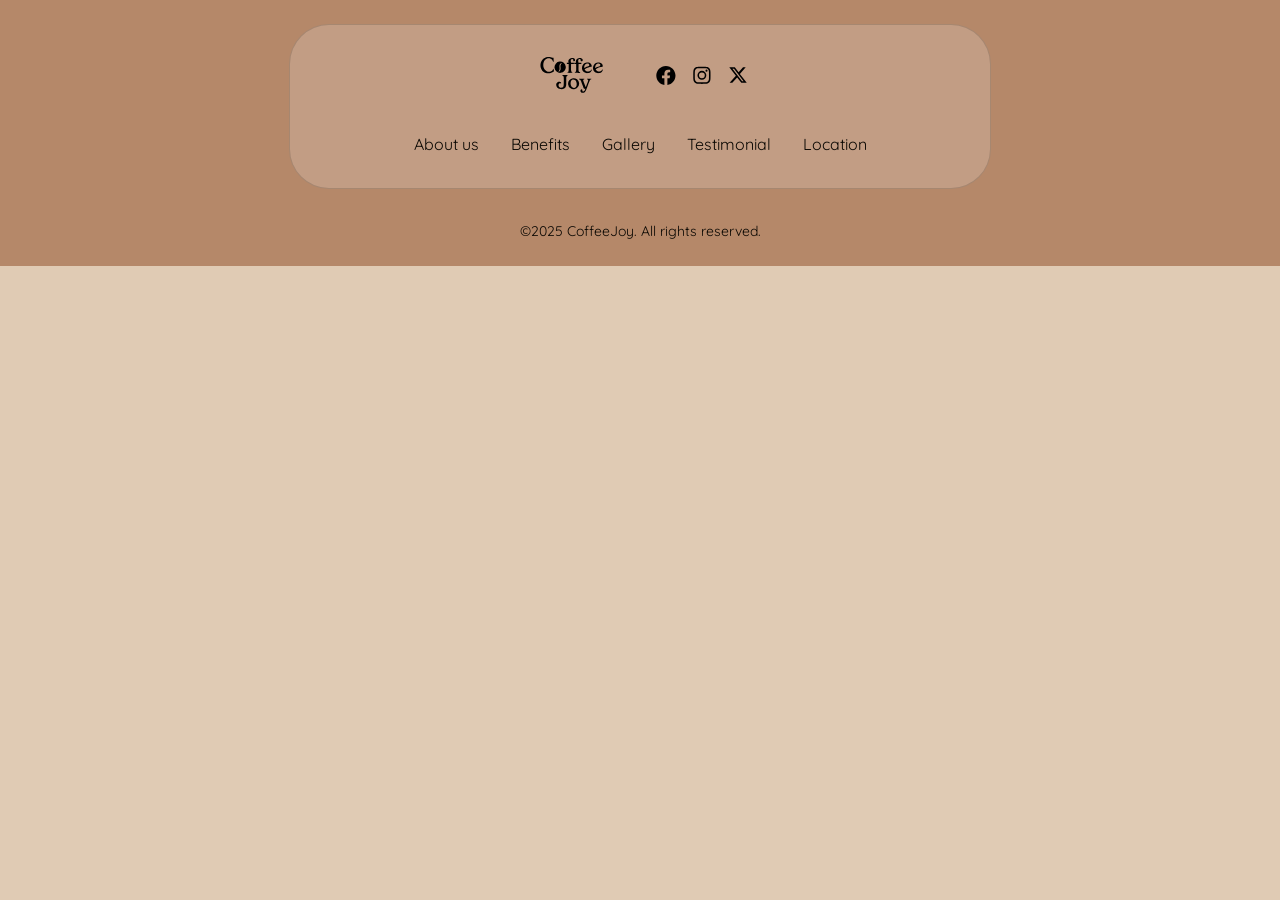
<file: index.html>
<!DOCTYPE html>
<html lang="en">
  <head>
    <meta charset="UTF-8" />
    <meta name="viewport" content="width=device-width, initial-scale=1.0" />
    <title>Document</title>
    <link rel="preconnect" href="https://fonts.googleapis.com" />
    <link rel="preconnect" href="https://fonts.gstatic.com" crossorigin />
    <link
      href="https://fonts.googleapis.com/css2?family=Aboreto&family=Quicksand:wght@300..700&family=Raleway:ital,wght@0,700;1,700&family=Roboto:ital,wdth,wght@0,75..100,100..900;1,75..100,100..900&display=swap"
      rel="stylesheet"
    />
    <link
      rel="stylesheet"
      href="https://cdnjs.cloudflare.com/ajax/libs/modern-normalize/3.0.1/modern-normalize.min.css"
      integrity="sha512-q6WgHqiHlKyOqslT/lgBgodhd03Wp4BEqKeW6nNtlOY4quzyG3VoQKFrieaCeSnuVseNKRGpGeDU3qPmabCANg=="
      crossorigin="anonymous"
      referrerpolicy="no-referrer"
    />
    <link rel="stylesheet" href="./css/styles.css" />
  </head>
  <body>
    <footer class="footer">
      <div class="container footer-container">
        <div class="footer-card">
          <div class="logo-wrapper">
            <svg class="footer-logo" width="147" height="85">
              <use href="./images/symbol-defs.svg#icon-logo-footer"></use>
            </svg>
          </div>

          <ul class="footer-socials">
            <li class="icon-item">
              <a
                href="https://www.facebook.com/"
                target="_blank"
                rel="noopener"
                aria-label="visit our facebook page"
              >
                <svg class="footer-icon" width="32" height="32">
                  <use href="./images/symbol-defs.svg#icon-facebook"></use>
                </svg>
              </a>
            </li>
            <li class="icon-item">
              <a
                href="https://www.instagram.com/"
                target="_blank"
                rel="noopener"
                aria-label="visit our instagram page"
              >
                <svg class="footer-icon" width="32" height="32">
                  <use href="./images/symbol-defs.svg#icon-instagram"></use>
                </svg>
              </a>
            </li>
            <li class="icon-item">
              <a
                href="https://x.com/"
                target="_blank"
                rel="noopener"
                aria-label="visit our twitter page"
              >
                <svg class="footer-icon" width="32" height="32">
                  <use href="./images/symbol-defs.svg#icon-icon-x"></use>
                </svg>
              </a>
            </li>
          </ul>

          <ul class="footer-list">
            <li class="footer-item">
              <a href="#about-us" class="footer-link">About us</a>
            </li>
            <li class="footer-item">
              <a href="#benefits" class="footer-link">Benefits</a>
            </li>
            <li class="footer-item">
              <a href="#gallery" class="footer-link">Gallery</a>
            </li>
            <li class="footer-item">
              <a href="#testimonial" class="footer-link">Testimonial</a>
            </li>
            <li class="footer-item">
              <a href="#location" class="footer-link">Location</a>
            </li>
          </ul>
        </div>
        <p class="text-credits">&#169;2025 CoffeeJoy. All rights reserved.</p>
      </div>
    </footer>
  </body>
</html>
</file>
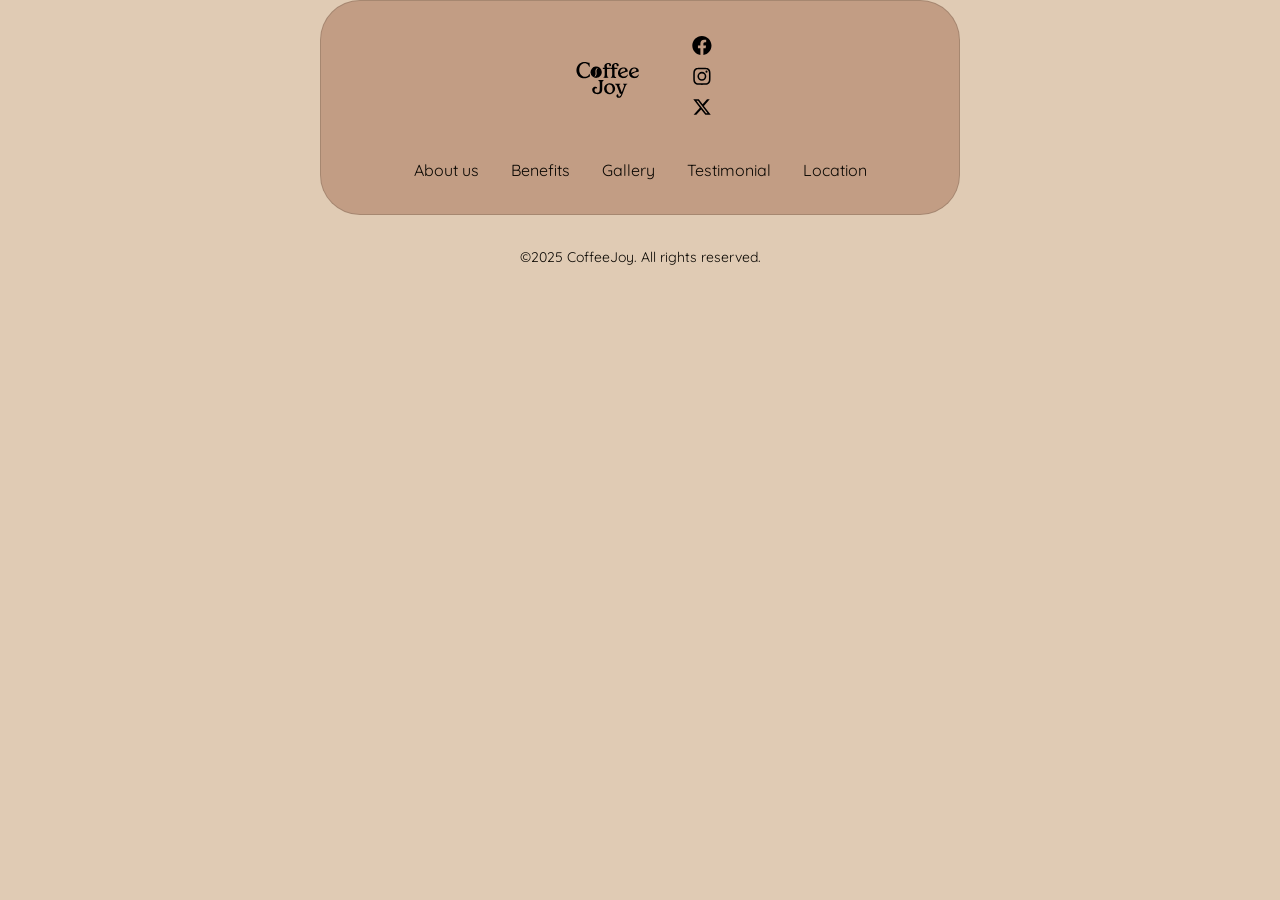
<file: footer.html>
<!DOCTYPE html>
<html lang="en">
  <head>
    <meta charset="UTF-8" />
    <meta name="viewport" content="width=device-width, initial-scale=1.0" />
    <title>Document</title>
    <link rel="preconnect" href="https://fonts.googleapis.com" />
    <link rel="preconnect" href="https://fonts.gstatic.com" crossorigin />
    <link
      href="https://fonts.googleapis.com/css2?family=Aboreto&family=Quicksand:wght@300..700&family=Raleway:ital,wght@0,700;1,700&family=Roboto:ital,wdth,wght@0,75..100,100..900;1,75..100,100..900&display=swap"
      rel="stylesheet"
    />
    <link
      rel="stylesheet"
      href="https://cdnjs.cloudflare.com/ajax/libs/modern-normalize/3.0.1/modern-normalize.min.css"
      integrity="sha512-q6WgHqiHlKyOqslT/lgBgodhd03Wp4BEqKeW6nNtlOY4quzyG3VoQKFrieaCeSnuVseNKRGpGeDU3qPmabCANg=="
      crossorigin="anonymous"
      referrerpolicy="no-referrer"
    />
    <link rel="stylesheet" href="./css/styles.css" />
  </head>
  <body class="container">
    <footer>
      <div class="container footer-container">
        <div class="footer-card">
          <svg class="footer-logo" width="147" height="85">
            <use href="./images/symbol-defs.svg#icon-logo-footer"></use>
          </svg>

          <ul class="icon-footer">
            <li class="icon-item">
              <a href=" https://www.facebook.com/" target="_blank">
                <svg class="footer-icon" width="32" height="32">
                  <use href="/images/symbol-defs.svg#icon-facebook"></use>
                </svg>
              </a>
            </li>
            <li class="icon-item">
              <a href="https://www.instagram.com/" target="_blank">
                <svg class="footer-icon" width="32" height="32">
                  <use href="/images/symbol-defs.svg#icon-instagram"></use>
                </svg>
              </a>
            </li>
            <li class="icon-item">
              <a href="https://x.com/" target="_blank">
                <svg class="footer-icon" width="32" height="32">
                  <use href="./images/symbol-defs.svg#icon-icon-x"></use>
                </svg>
              </a>
            </li>
          </ul>

          <ul class="footer-list">
            <li class="footer-item">
              <a href="#about-us" class="footer-link"></a>About us
            </li>
            <li class="footer-item">
              <a href="#benefits" class="footer-link"></a>Benefits
            </li>
            <li class="footer-item">
              <a href="#gallery" class="footer-link"></a>Gallery
            </li>
            <li class="footer-item">
              <a href="#testimonial" class="footer-link"></a>Testimonial
            </li>
            <li class="footer-item">
              <a href="#location" class="footer-link"></a>Location
            </li>
          </ul>
        </div>
        <p class="text-credits">&#169;2025 CoffeeJoy. All rights reserved.</p>
      </div>
    </footer>
  </body>
</html>
</file>
<file: css/styles.css>
:root {
  font-synthesis: none;
  text-rendering: optimizeLegibility;
  -webkit-font-smoothing: antialiased;
  -moz-osx-font-smoothing: grayscale;
  -webkit-text-size-adjust: 100%;
}

body {
  font-family: "Quicksand", sans-serif;
  color: #0b0803;
  background-color: #e0cbb4;
  font-size: 18px;
  font-weight: 400;
  line-height: 1.5;
}

.container {
  width: 100%;
 
  padding-left: 16px;
  padding-right: 16px;
  margin-left: auto;
  margin-right: auto;
}

.section {
  padding-top: 64px;
  padding-bottom: 64px;
}

h1,
h2,
h3,
h4,
h5,
h6,
p {
  margin-top: 0;
}

p:last-child {
  margin-bottom: 0;
}

ul {
  margin: 0;
  padding: 0;
  list-style: none;
}

a {
  color: currentColor;
  text-decoration: none;
}

button {
  cursor: pointer;
}

img {
  display: block;
  max-width: 100%;
  height: auto;
}

*,
::after,
::before {
  box-sizing: border-box;
}

input {
  font-family: inherit;
}

@media only screen and (min-width: 375px) {
  .container {
    max-width: 375px;
  }
}

@media only screen and (min-width: 768px) {
  .container {
    max-width: 768px;
    padding-left: 32px;
    padding-right: 32px;
  }
}

@media only screen and (min-width: 1440px) {
  .container {
    max-width: 1440px;
    padding-left: 64px;
    padding-right: 64px;
  }
}
.footer {
  padding-top: 24px;
  padding-bottom: 24px;
  background-color: #b58869;
}
.footer-container {
  margin: 0 auto;
}

.footer-card {
  display: flex;
  flex-direction: column;
  align-items: center;
  border: 1px solid rgba(11, 8, 3, 0.15);
  border-radius: 40px;
  padding: 32px 48px;
  width: 100%;
  background-color: #c29d84;
  margin: 0 auto;
}

@media only screen and (min-width: 768px) {
  .footer-card {
    max-width: 702px;

    flex-direction: row;
    flex-wrap: wrap;
    justify-content: center;
    row-gap: 32px;
    column-gap: 40px;
  }
}

@media only screen and (min-width: 1440px) {
  .footer-card {
    max-width: 1312px;

    flex-wrap: nowrap;
    justify-content: space-between;
    align-items: center;
    row-gap: 0;
    column-gap: 0;
  }
}

.footer-logo {
  margin-bottom: 40px;
}

@media only screen and (min-width: 768px) {
  .footer-logo {
    margin-bottom: 0;
    width: 84px;
    height: 36px;
  }
}

@media only screen and (min-width: 1440px) {
  .footer-logo {
    margin-left: 10px;
  }
}

.footer-socials {
  display: flex;
  align-items: flex-start;
  justify-content: flex-start;
  flex-direction: row;
  gap: 12px;
  margin-bottom: 32px;
}

@media only screen and (min-width: 768px) {
  .footer-socials {
    align-items: center;
    justify-content: center;
    margin-bottom: 0;
  }
}

@media only screen and (min-width: 1440px) {
  .footer-socials {
    margin-left: 40px;
  }
}

@media only screen and (min-width: 768px) {
  .footer-icon {
    width: 24px;
    height: 24px;
  }
}

.footer-list {
  display: flex;
  align-items: center;
  justify-content: center;
  flex-direction: column;
  gap: 32px;
}

@media only screen and (min-width: 768px) {
  .footer-list {
    flex-direction: row;
  }
}

@media only screen and (min-width: 1440px) {
  .footer-list {
    justify-content: flex-end;
    flex-grow: 1;
    margin-left: 0;
  }
}

.footer-item {
  font-size: 16px;
}

.text-credits {
  font-size: 14px;
  margin-top: 32px;
  text-align: center;
}

a:focus-visible {
  outline: 2px solid #0b0803;
  outline-offset: 2px;
}
</file>
